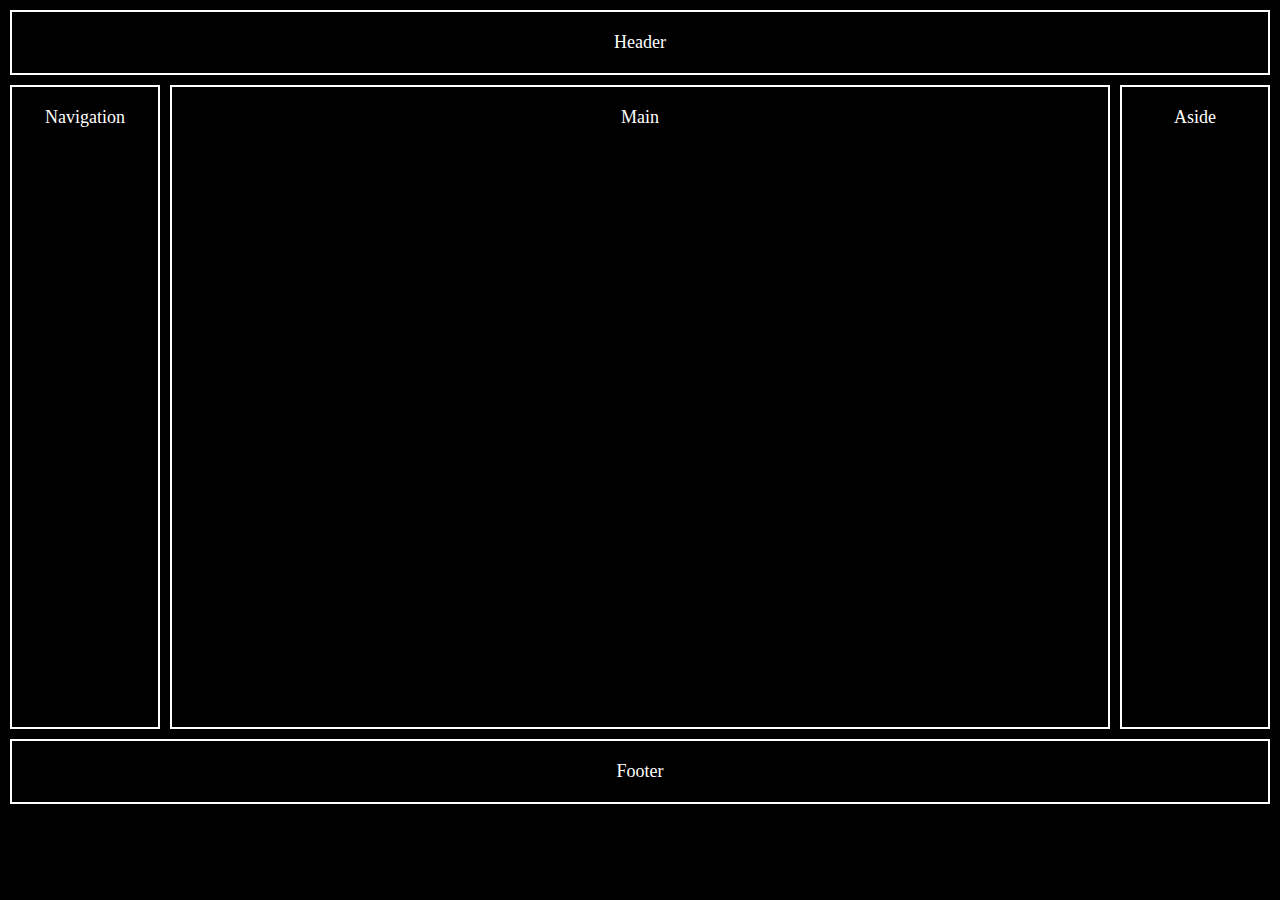
<file: index.html>
<!DOCTYPE html>
<html lang="en">
<head>
    <meta charset="UTF-8">
    <meta name="viewport" content="width=device-width, initial-scale=1.0">
    <title>Vaisakh Suresh</title>
    <link rel="stylesheet" href="./css/styles.css">
</head>
<body>
    <div class="gridcontainer">
        <header>Header</header>
        <nav>Navigation</nav>
        <main>Main</main>
        <aside>Aside</aside>
        <footer>Footer</footer>
    </div>
</body>
</html>
</file>
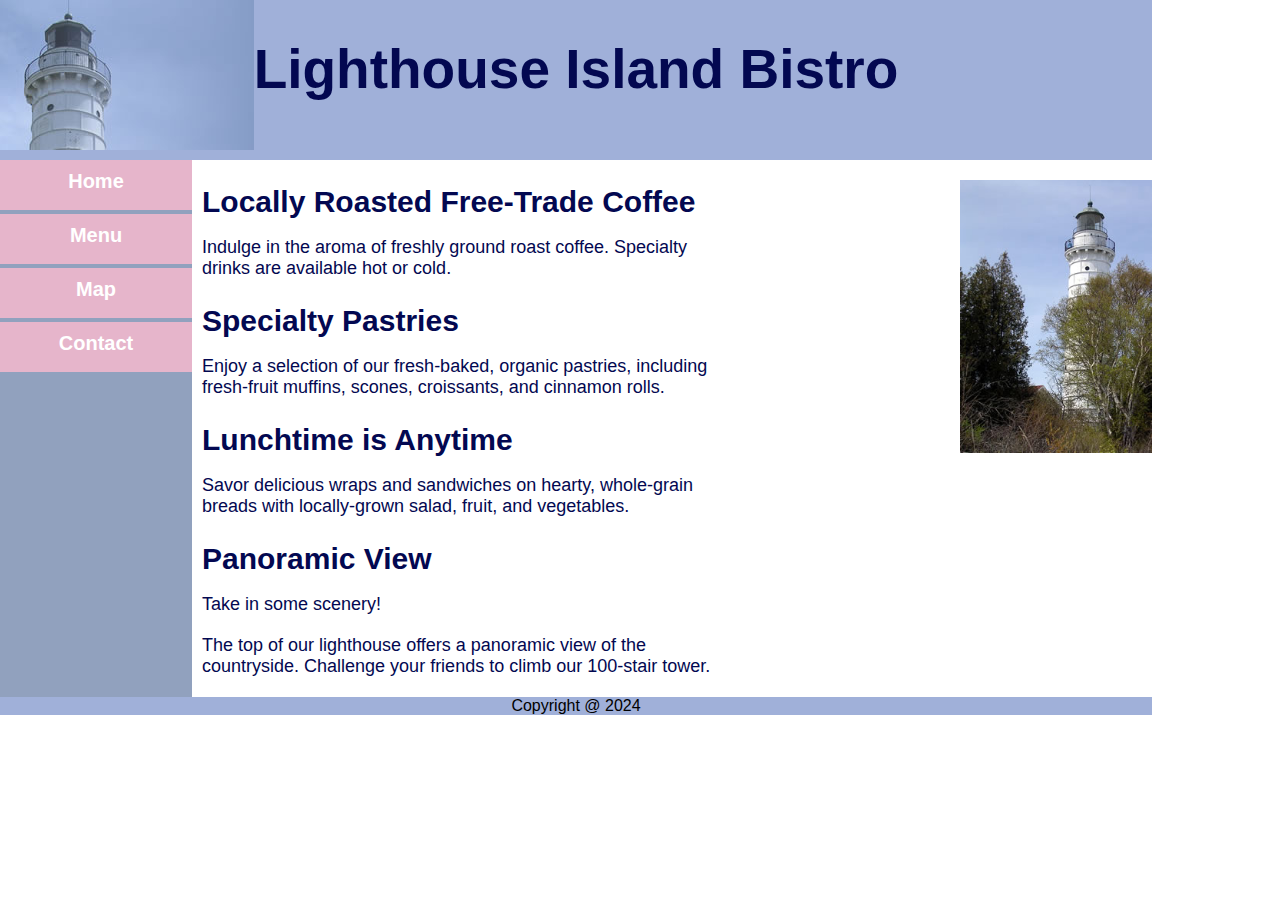
<file: LightHouse/index.html>
<!DOCTYPE html>
<html lang="en">
<head>
    <meta charset="UTF-8">
    <meta name="viewport" content="width=device-width, initial-scale=1.0">
    <title>web1</title>
    <link rel="stylesheet" href="./css/style1.css">
</head>
<body>
    <div id="grid-container">
        <div id="grid-header">
            <header>
                <h1>Lighthouse Island Bistro</h1>
            </header>
        </div>
        <div id="grid-nav">
            <nav>
                <div id="first">
                    <ul>
                        <li><a href="./webpages/Home.html">Home</a></li>
                        <li><a href="./webpages/Menu.html">Menu</a></li>
                        <li><a href="./webpages/Map.html">Map</a></li>
                        <li><a href="./webpages/Contact.html">Contact</a></li>
                    </ul>
                </div>
            </nav>
        </div>
       <div id="grid-main">
        <Main>
            <div>
                <h2>Locally Roasted Free-Trade Coffee</h2>
                <p>Indulge in the aroma of freshly ground roast coffee. Specialty drinks are available hot or cold.</p>
                
                <h2>Specialty Pastries</h2>
                <p>Enjoy a selection of our fresh-baked, organic pastries, including 
                    fresh-fruit muffins, scones, croissants, and cinnamon rolls.</p>
              
                <h2>Lunchtime is Anytime</h2>
                <p>Savor delicious wraps and sandwiches on hearty, whole-grain breads with locally-grown salad, fruit, and vegetables. </p>
                
                <h2>Panoramic View</h2>
                <p>Take in some scenery!</p>
                <p>The top of our lighthouse offers a panoramic view of the countryside. Challenge your friends to climb our 100-stair tower.</p>
            </div>
        </Main>
        </div>
       <div id="grid-aside">
        <Aside>
            <div id="img-container">
                <img src="./images/lighthouseisland.jpg" width="370" height="450" alt="Lighthouse Island">
              </div>
        </Aside>
        </div>     
        <div id="grid-footer">
            <footer>
                Copyright @ 2024
            </footer>
        </div>
    </div>
</body>
</html>
</html>
</file>
<file: css/styles.css>
body {
    margin: 0;
    padding: 0;
    background-color: black;
    color: white;
    text-align: center;
    font-size: large;
}

.gridcontainer {
    display: grid;
    grid-template-columns: 150px auto 150px;
    grid-gap: 10px;
    padding: 10px;
}

header, footer {
    grid-column: 1 / 4;
}

header, nav, main, aside, footer {
    padding: 20px;
    border: 2px solid white;
}

header, footer {
    background-color: black;
}

@media (min-width: 801px) {
    nav, main, aside {
        height: 600px;
    }
}

@media (max-width: 800px) {
    .gridcontainer > * {
        grid-column: 1 / -1;
    }

    nav, aside {
        grid-column: 1 / -1; 
    }

    header {
        grid-row: 1;
    }

    nav {
        grid-row: 2;
    }

    main {
        grid-row: 3;
        height: 500px;
    }

    aside {
        grid-row: 4;
    }

    footer {
        grid-row: 5;
    }
}
</file>
<file: LightHouse/css/style1.css>
body {
    margin: 0;
    padding: 0;
    font-family: Arial, Helvetica, sans-serif;
}


#grid-main div {
    text-align: left; 
    padding-left: 10px;
}

#grid-main h2 {
    color: #030851;
    font-weight: bolder;
    font-size: 30px; 
    margin-bottom: 10px;
}

#grid-main p {
    color: #030851;
    font-size: 18px; 
    margin-bottom: 20px;
}



#grid-container {
    display: grid;
    grid-template-columns: 15% 60% 15%;
    width: 100%;
    height: 100%;
}

#grid-container>div {
    text-align: center;
}

#grid-header
{
    grid-column: 1/4;
    background-image: url("../images/lighthouselogo.jpg");
    background-repeat: no-repeat;
    height: 160px;
    background-color: #A0B0D9;
}

h1{
    color: #030851;
    font-weight: bolder;
    font-size: 55px;
}

#grid-footer {
    grid-column: 1/4;
}

#grid-nav{
    grid-row: 2/3;
    background-color: #91a1be;
}

nav a{
    text-decoration: none;
    font-size: 20px;
    font-weight: bolder;
}


ul{
    list-style-type: none;
    text-align: center;
    padding-right: 100px;
    width: 100%;
    padding-left:0;
    margin-top: 0;
}

ul li{
    padding-top: 10px;
    width: 100%;
    background-color: #E6B5CB;
    height: 40px;
    margin-bottom: 4px;
}

li a{
    color: white;
}

h3{
    color: #A0B0D9;
    font-size: 30px;
}

#grid-main {
    grid-row: 2/3;
    display: grid;
    grid-template-columns: 70% 30%; 
}

#grid-aside {
    display: grid;
    grid-row: 2/3;
    grid-template-rows: 33% 33% 34%;
}

#grid-aside img {
    max-width: 100%;
    padding-top: 20px;
    padding-right: 20px;
    height: auto;
    grid-row: span 2;
    grid-column: 2; 
}


footer{
    background-color: #A0B0D9;
    text-align: center;
}


@media screen and (min-width:480px) and (max-width:880px) {
    #grid-container {
        grid-template-columns: 65% 35%;
        width: 100%;
        height: 100%;
    }

    #grid-header {
        grid-column: 1/3;
        grid-row: 1/2;
    }

    #grid-nav {
        grid-column: 1/3;
        grid-row: 2/3;
    }

    #grid-main {
        grid-column: 1/2;
        grid-row: 3/4;
    }

    #grid-aside {
        grid-column: 2/3;
        grid-row: 3/4;
    }

    #grid-footer {
        grid-column: 1/3;
        grid-row: 4/5;
    }

    h1 {
        color: #030851;
        font-weight: bolder;
        font-size: 5vw; 
    }

    #grid-header {
        height: 10vh; 
    }

    #grid-aside {
        display: block;
        margin-top: 100%;
    }

    #grid-aside img {
        width: 100%;
    }

    nav {
        height: 5vh;
        background-color: #91a1be;
        padding-top: 2.5vh;
    }

    ul {
        list-style-type: none;
        text-align: center;
        margin-right: 2.5vw; 
        margin-top: 0;
    }

    ul li {
        display: inline;
        margin: 4vw; 
        padding: 1vh 2vw;
        align-items: center;
    }

    nav a {
        text-decoration: none;
        font-size: 2vw; 
        font-weight: bolder;
    }
}


@media screen and (max-width:480px) {

    #grid-container {
        display: grid;
        grid-template-columns: 15% 70% 15%;
    }

    #grid-container > *{
        grid-column: 1/4;
        grid-row: unset;
    }

    h1{
        color: #030851;
        font-weight: bolder;
        font-size: 35px;
    }

    #grid-header{
        height: 100px;
    }

    #grid-aside {
        display: block;
        margin-top: 0;
    }

    #grid-aside img{
        width: 100%;
    }

    ul{
        list-style-type: none;
        padding: 0%;
        margin: 0px;
        padding-right: 0px;
    }

    ul li{
        margin: 2px;
        padding-top: 5px;
        background-color: #B4C7EA;
        margin-top: 0;
    }

    nav a{
        text-decoration: none;
        font-size: 20px;
        font-weight: bolder;
    }


}
</file>
